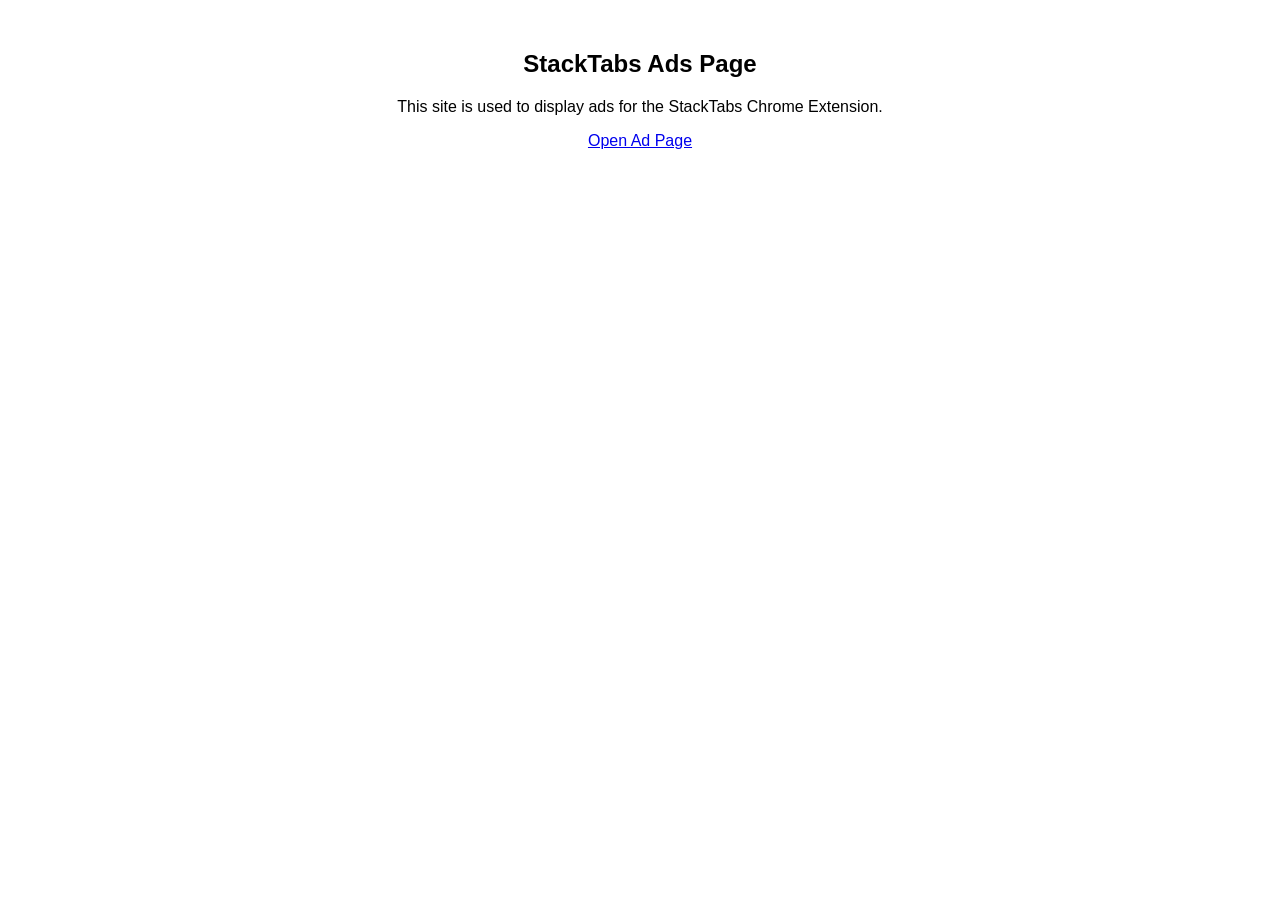
<file: index.html>
<!DOCTYPE html>
<html>
<head>
  <title>StackTabs Ads</title>
  <meta name="monetag" content="c2c42704f765b26fe257363522ac4c9d">
</head>
<body style="font-family:sans-serif; text-align:center; margin-top:50px;">
  <h2>StackTabs Ads Page</h2>
  <p>This site is used to display ads       for the StackTabs Chrome Extension.</p>

  <a href="/rewarded.html">Open Ad Page</a>
</body>
</html>
</file>
